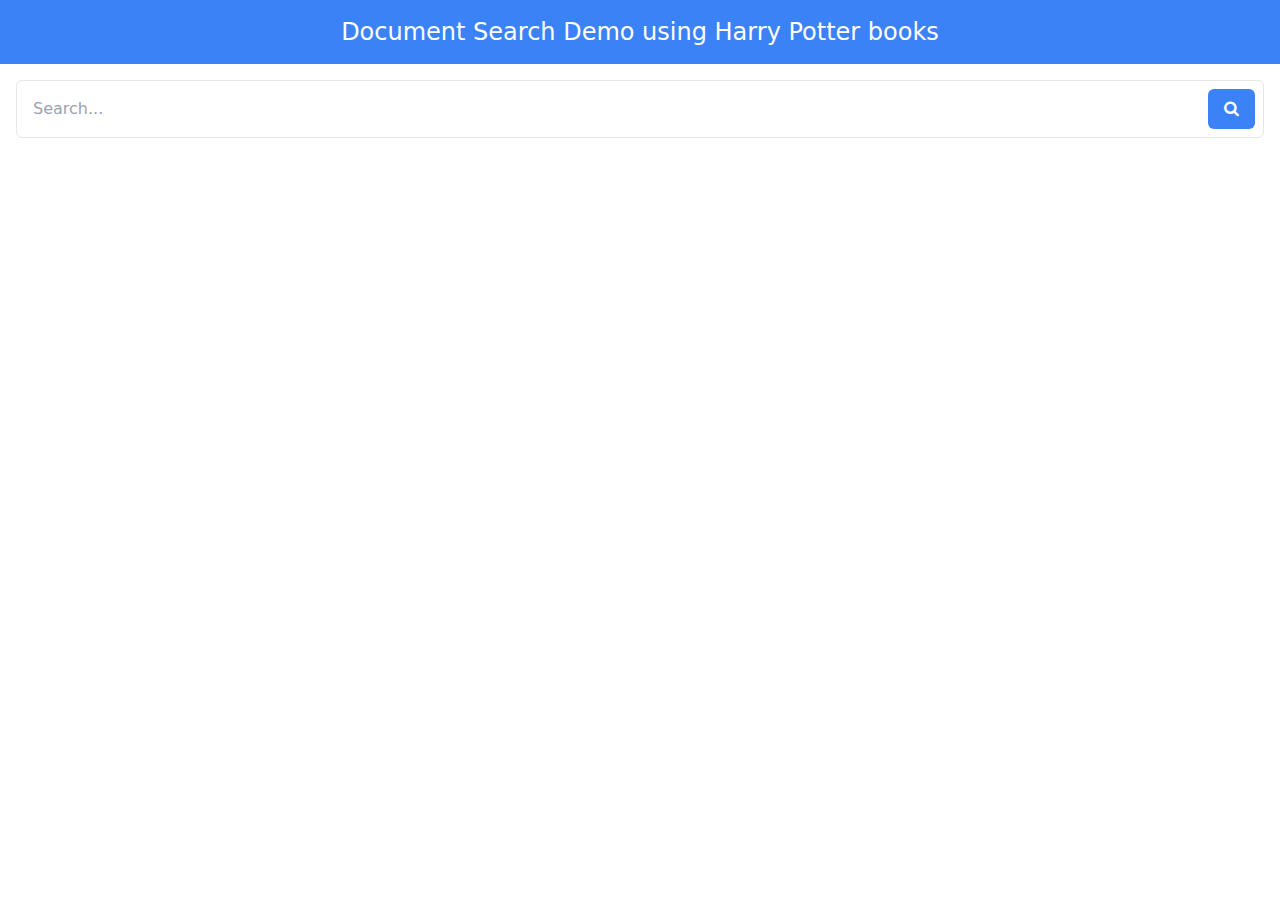
<file: index.html>
<!doctype html>
<html>
  <head>
    <link rel="stylesheet" href="https://cdnjs.cloudflare.com/ajax/libs/font-awesome/4.7.0/css/font-awesome.min.css">
    <title>
      Bleve index demo
    </title>
    <meta name="viewport" content="width=device-width, initial-scale=1">
    <link rel="stylesheet" href="style.css">
  </head>
  <body>

    <div class="bg-blue-500 py-4">
      <h1 class="text-white text-2xl text-center">Document Search Demo using Harry Potter books</h1>
    </div>

    <div class="mx-4 my-4">
      <div class="flex items-center border border-gray-200 rounded-md px-2 py-2">
        <input id="searchBox" type="text" class="flex-1 px-2 py-2 focus:outline-none" placeholder="Search...">
        <button id="searchButton" class="ml-2 px-4 py-2 bg-blue-500 text-white rounded-md hover:bg-blue-600">
          <i class="fa fa-search"></i>
        </button>
      </div>

      <ul id="searchResultsContainer"></ul>
    </div>

    <script>
      const searchButton = document.getElementById("searchButton");
      const searchResults = document.getElementById("searchResultsContainer");
      const searchInput = document.getElementById("searchBox");

      searchInput.addEventListener("keypress", function(event) {
              if (event.key === "Enter") {
                      event.preventDefault(); // Prevent form submission
                      searchButton.click(); // Simulate button click
                    }
            });

      searchButton.addEventListener("click", () => {
              searchResults.innerHTML = "";
              const searchTerm = searchInput.value.trim();

              const index = "hpotter.bleve";
              const url = `http://localhost:8095/search?i=${index}&q=${searchTerm}`;
              console.log(url)
              fetch(url, {
                      method: 'GET',
                      headers: {
                              'Content-Type': 'application/json',
                            },
                      // body: JSON.stringify({ q: searchTerm }),
                    })
                .then(response => response.json())
                .then(data => {
                        // search hits and speed
                        const result = data.SearchStat;
                        const listItem = document.createElement("li");
                        listItem.style.fontSize = "14px";
                        listItem.style.color = "grey";
                        listItem.textContent = result;
                        searchResults.appendChild(listItem);

                        for (let i = 0; i < data.Hits.length; i++) {
                                const listItemName = document.createElement("li");
                                listItemName.style.fontWeight = 600;
                                listItemName.textContent = data.Hits[i].Name;
                                searchResults.appendChild(listItemName);

                                const listItem = document.createElement("li");
                                const listItemLine = document.createElement("span");
                                listItemLine.style.marginLeft = "40px";
                                listItemLine.innerHTML = data.Hits[i].Line;
                                listItem.appendChild(listItemLine);
                                searchResults.appendChild(listItem);
                              }
                      })
                .catch(error => {
                        // Handle any errors
                        console.error('Error:', error);
                      });
            });

    </script>
  </body>
</html>
</file>
<file: style.css>
/*! tailwindcss v3.3.2 | MIT License | https://tailwindcss.com*/*,:after,:before{border:0 solid #e5e7eb;box-sizing:border-box}:after,:before{--tw-content:""}html{-webkit-text-size-adjust:100%;font-feature-settings:normal;font-family:ui-sans-serif,system-ui,-apple-system,BlinkMacSystemFont,Segoe UI,Roboto,Helvetica Neue,Arial,Noto Sans,sans-serif,Apple Color Emoji,Segoe UI Emoji,Segoe UI Symbol,Noto Color Emoji;font-variation-settings:normal;line-height:1.5;-moz-tab-size:4;-o-tab-size:4;tab-size:4}body{line-height:inherit;margin:0}hr{border-top-width:1px;color:inherit;height:0}abbr:where([title]){-webkit-text-decoration:underline dotted;text-decoration:underline dotted}h1,h2,h3,h4,h5,h6{font-size:inherit;font-weight:inherit}a{color:inherit;text-decoration:inherit}b,strong{font-weight:bolder}code,kbd,pre,samp{font-family:ui-monospace,SFMono-Regular,Menlo,Monaco,Consolas,Liberation Mono,Courier New,monospace;font-size:1em}small{font-size:80%}sub,sup{font-size:75%;line-height:0;position:relative;vertical-align:initial}sub{bottom:-.25em}sup{top:-.5em}table{border-collapse:collapse;border-color:inherit;text-indent:0}button,input,optgroup,select,textarea{color:inherit;font-family:inherit;font-size:100%;font-weight:inherit;line-height:inherit;margin:0;padding:0}button,select{text-transform:none}[type=button],[type=reset],[type=submit],button{-webkit-appearance:button;background-color:initial;background-image:none}:-moz-focusring{outline:auto}:-moz-ui-invalid{box-shadow:none}progress{vertical-align:initial}::-webkit-inner-spin-button,::-webkit-outer-spin-button{height:auto}[type=search]{-webkit-appearance:textfield;outline-offset:-2px}::-webkit-search-decoration{-webkit-appearance:none}::-webkit-file-upload-button{-webkit-appearance:button;font:inherit}summary{display:list-item}blockquote,dd,dl,figure,h1,h2,h3,h4,h5,h6,hr,p,pre{margin:0}fieldset{margin:0}fieldset,legend{padding:0}menu,ol,ul{list-style:none;margin:0;padding:0}textarea{resize:vertical}input::-moz-placeholder,textarea::-moz-placeholder{color:#9ca3af;opacity:1}input::placeholder,textarea::placeholder{color:#9ca3af;opacity:1}[role=button],button{cursor:pointer}:disabled{cursor:default}audio,canvas,embed,iframe,img,object,svg,video{display:block;vertical-align:middle}img,video{height:auto;max-width:100%}[hidden]{display:none}*,::backdrop,:after,:before{--tw-border-spacing-x:0;--tw-border-spacing-y:0;--tw-translate-x:0;--tw-translate-y:0;--tw-rotate:0;--tw-skew-x:0;--tw-skew-y:0;--tw-scale-x:1;--tw-scale-y:1;--tw-pan-x: ;--tw-pan-y: ;--tw-pinch-zoom: ;--tw-scroll-snap-strictness:proximity;--tw-gradient-from-position: ;--tw-gradient-via-position: ;--tw-gradient-to-position: ;--tw-ordinal: ;--tw-slashed-zero: ;--tw-numeric-figure: ;--tw-numeric-spacing: ;--tw-numeric-fraction: ;--tw-ring-inset: ;--tw-ring-offset-width:0px;--tw-ring-offset-color:#fff;--tw-ring-color:#3b82f680;--tw-ring-offset-shadow:0 0 #0000;--tw-ring-shadow:0 0 #0000;--tw-shadow:0 0 #0000;--tw-shadow-colored:0 0 #0000;--tw-blur: ;--tw-brightness: ;--tw-contrast: ;--tw-grayscale: ;--tw-hue-rotate: ;--tw-invert: ;--tw-saturate: ;--tw-sepia: ;--tw-drop-shadow: ;--tw-backdrop-blur: ;--tw-backdrop-brightness: ;--tw-backdrop-contrast: ;--tw-backdrop-grayscale: ;--tw-backdrop-hue-rotate: ;--tw-backdrop-invert: ;--tw-backdrop-opacity: ;--tw-backdrop-saturate: ;--tw-backdrop-sepia: }.mx-4{margin-left:1rem;margin-right:1rem}.my-2{margin-bottom:.5rem;margin-top:.5rem}.mx-2{margin-left:.5rem;margin-right:.5rem}.my-4{margin-bottom:1rem;margin-top:1rem}.ml-2{margin-left:.5rem}.flex{display:flex}.hidden{display:none}.flex-1{flex:1 1 0%}.items-center{align-items:center}.rounded-md{border-radius:.375rem}.border{border-width:1px}.border-gray-300{--tw-border-opacity:1;border-color:rgb(209 213 219/var(--tw-border-opacity))}.border-gray-200{--tw-border-opacity:1;border-color:rgb(229 231 235/var(--tw-border-opacity))}.border-gray-800{--tw-border-opacity:1;border-color:rgb(31 41 55/var(--tw-border-opacity))}.border-gray-100{--tw-border-opacity:1;border-color:rgb(243 244 246/var(--tw-border-opacity))}.bg-blue-500{--tw-bg-opacity:1;background-color:rgb(59 130 246/var(--tw-bg-opacity))}.px-2{padding-left:.5rem;padding-right:.5rem}.px-3{padding-left:.75rem;padding-right:.75rem}.px-4{padding-left:1rem;padding-right:1rem}.py-1{padding-bottom:.25rem;padding-top:.25rem}.py-2{padding-bottom:.5rem;padding-top:.5rem}.py-4{padding-bottom:1rem;padding-top:1rem}.py-20{padding-bottom:5rem;padding-top:5rem}.py-0{padding-bottom:0;padding-top:0}.py-5{padding-bottom:1.25rem;padding-top:1.25rem}.text-center{text-align:center}.text-2xl{font-size:1.5rem;line-height:2rem}.text-white{--tw-text-opacity:1;color:rgb(255 255 255/var(--tw-text-opacity))}.hover\:bg-blue-600:hover{--tw-bg-opacity:1;background-color:rgb(37 99 235/var(--tw-bg-opacity))}.focus\:outline-none:focus{outline:2px solid #0000;outline-offset:2px}
</file>
